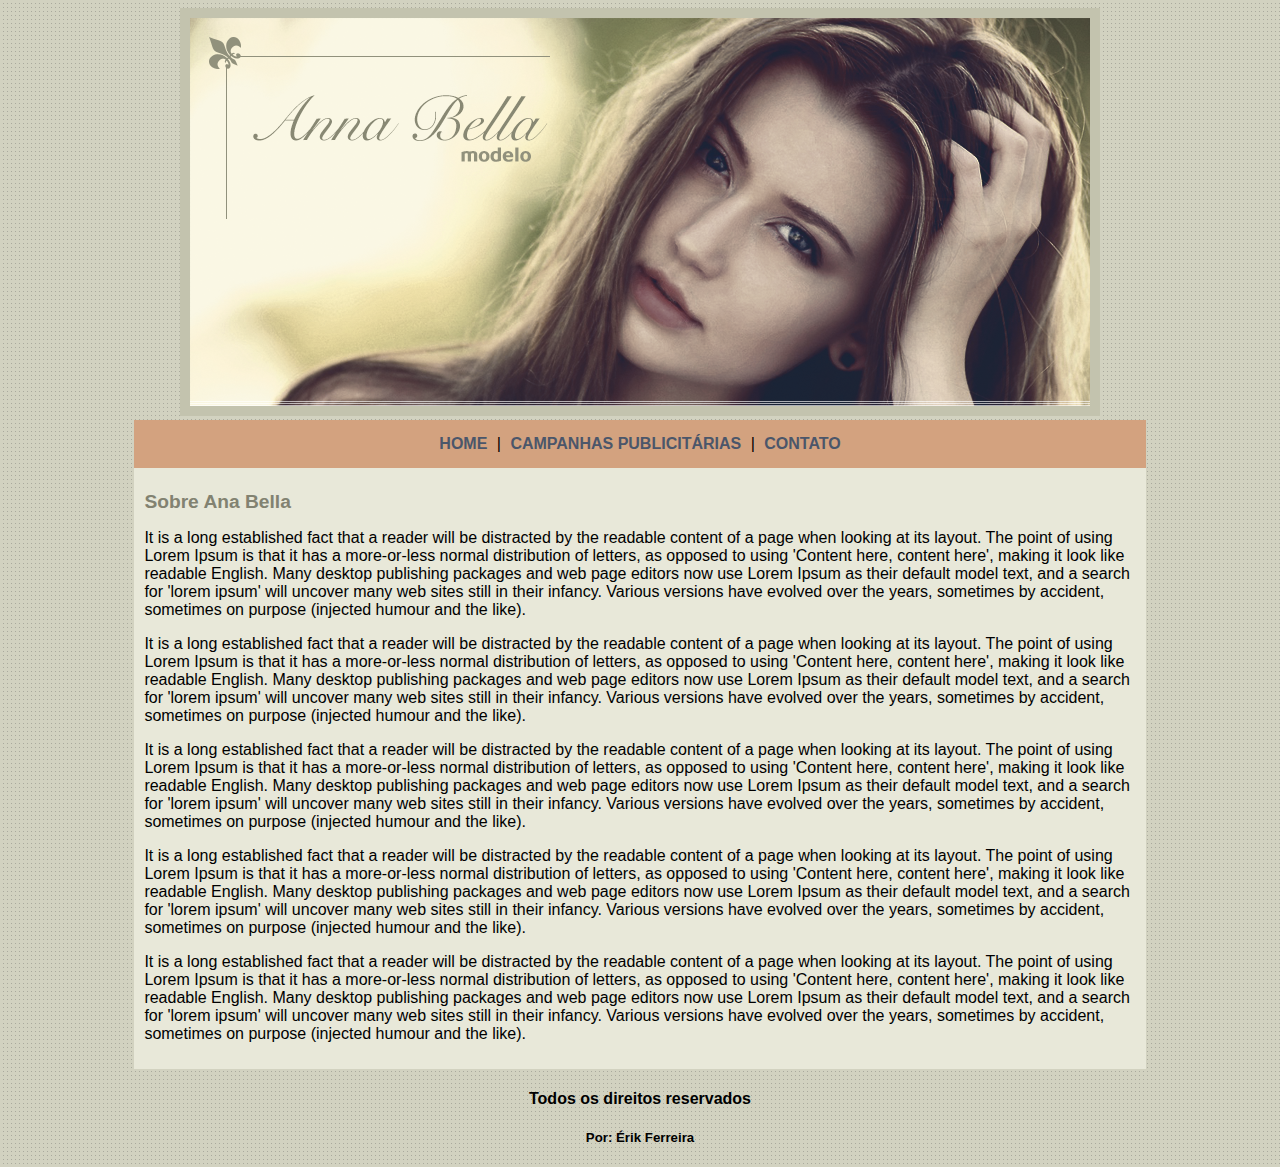
<file: index.html>
<!DOCTYPE html>
<html>
<head>
    <title>Página Principal</title>
    <meta charset="UTF-8">
    <link rel="stylesheet" type="text/css" href="estilos.css">
</head>
<body>

    <div align="center">
        <img src="Arquivos\capa.png" width="900 px" class="img-campanha">
    </div>

    <div id="barra">
        <a href="index.html">HOME</a>  |  
        <a href="campanhas.html">CAMPANHAS PUBLICITÁRIAS</a>  | 
        <a href="contato.html">CONTATO</a>
    </div>
    
    <div class="corpo">
        <h1>Sobre Ana Bella</h1>
        <p>
        It is a long established fact that a reader will be distracted by the readable content of a page when looking at its layout. The point of using Lorem Ipsum is that it has a more-or-less normal distribution of letters, as opposed to using 'Content here, content here', making it look like readable English. Many desktop publishing packages and web page editors now use Lorem Ipsum as their default model text, and a search for 'lorem ipsum' will uncover many web sites still in their infancy. Various versions have evolved over the years, sometimes by accident, sometimes on purpose (injected humour and the like).
        </p>
        <p>
        It is a long established fact that a reader will be distracted by the readable content of a page when looking at its layout. The point of using Lorem Ipsum is that it has a more-or-less normal distribution of letters, as opposed to using 'Content here, content here', making it look like readable English. Many desktop publishing packages and web page editors now use Lorem Ipsum as their default model text, and a search for 'lorem ipsum' will uncover many web sites still in their infancy. Various versions have evolved over the years, sometimes by accident, sometimes on purpose (injected humour and the like).
        </p>
         <p>
         It is a long established fact that a reader will be distracted by the readable content of a page when looking at its layout. The point of using Lorem Ipsum is that it has a more-or-less normal distribution of letters, as opposed to using 'Content here, content here', making it look like readable English. Many desktop publishing packages and web page editors now use Lorem Ipsum as their default model text, and a search for 'lorem ipsum' will uncover many web sites still in their infancy. Various versions have evolved over the years, sometimes by accident, sometimes on purpose (injected humour and the like).
         </p>
         <p>
         It is a long established fact that a reader will be distracted by the readable content of a page when looking at its layout. The point of using Lorem Ipsum is that it has a more-or-less normal distribution of letters, as opposed to using 'Content here, content here', making it look like readable English. Many desktop publishing packages and web page editors now use Lorem Ipsum as their default model text, and a search for 'lorem ipsum' will uncover many web sites still in their infancy. Various versions have evolved over the years, sometimes by accident, sometimes on purpose (injected humour and the like).
         </p>
         <p>
            It is a long established fact that a reader will be distracted by the readable content of a page when looking at its layout. The point of using Lorem Ipsum is that it has a more-or-less normal distribution of letters, as opposed to using 'Content here, content here', making it look like readable English. Many desktop publishing packages and web page editors now use Lorem Ipsum as their default model text, and a search for 'lorem ipsum' will uncover many web sites still in their infancy. Various versions have evolved over the years, sometimes by accident, sometimes on purpose (injected humour and the like).
         </p>
                
    </div>

    <div class="rodape">
        <h4>Todos os direitos reservados</h4>
        <h5>Por: Érik Ferreira</h5>
    </div>

</body>
</html>
</file>
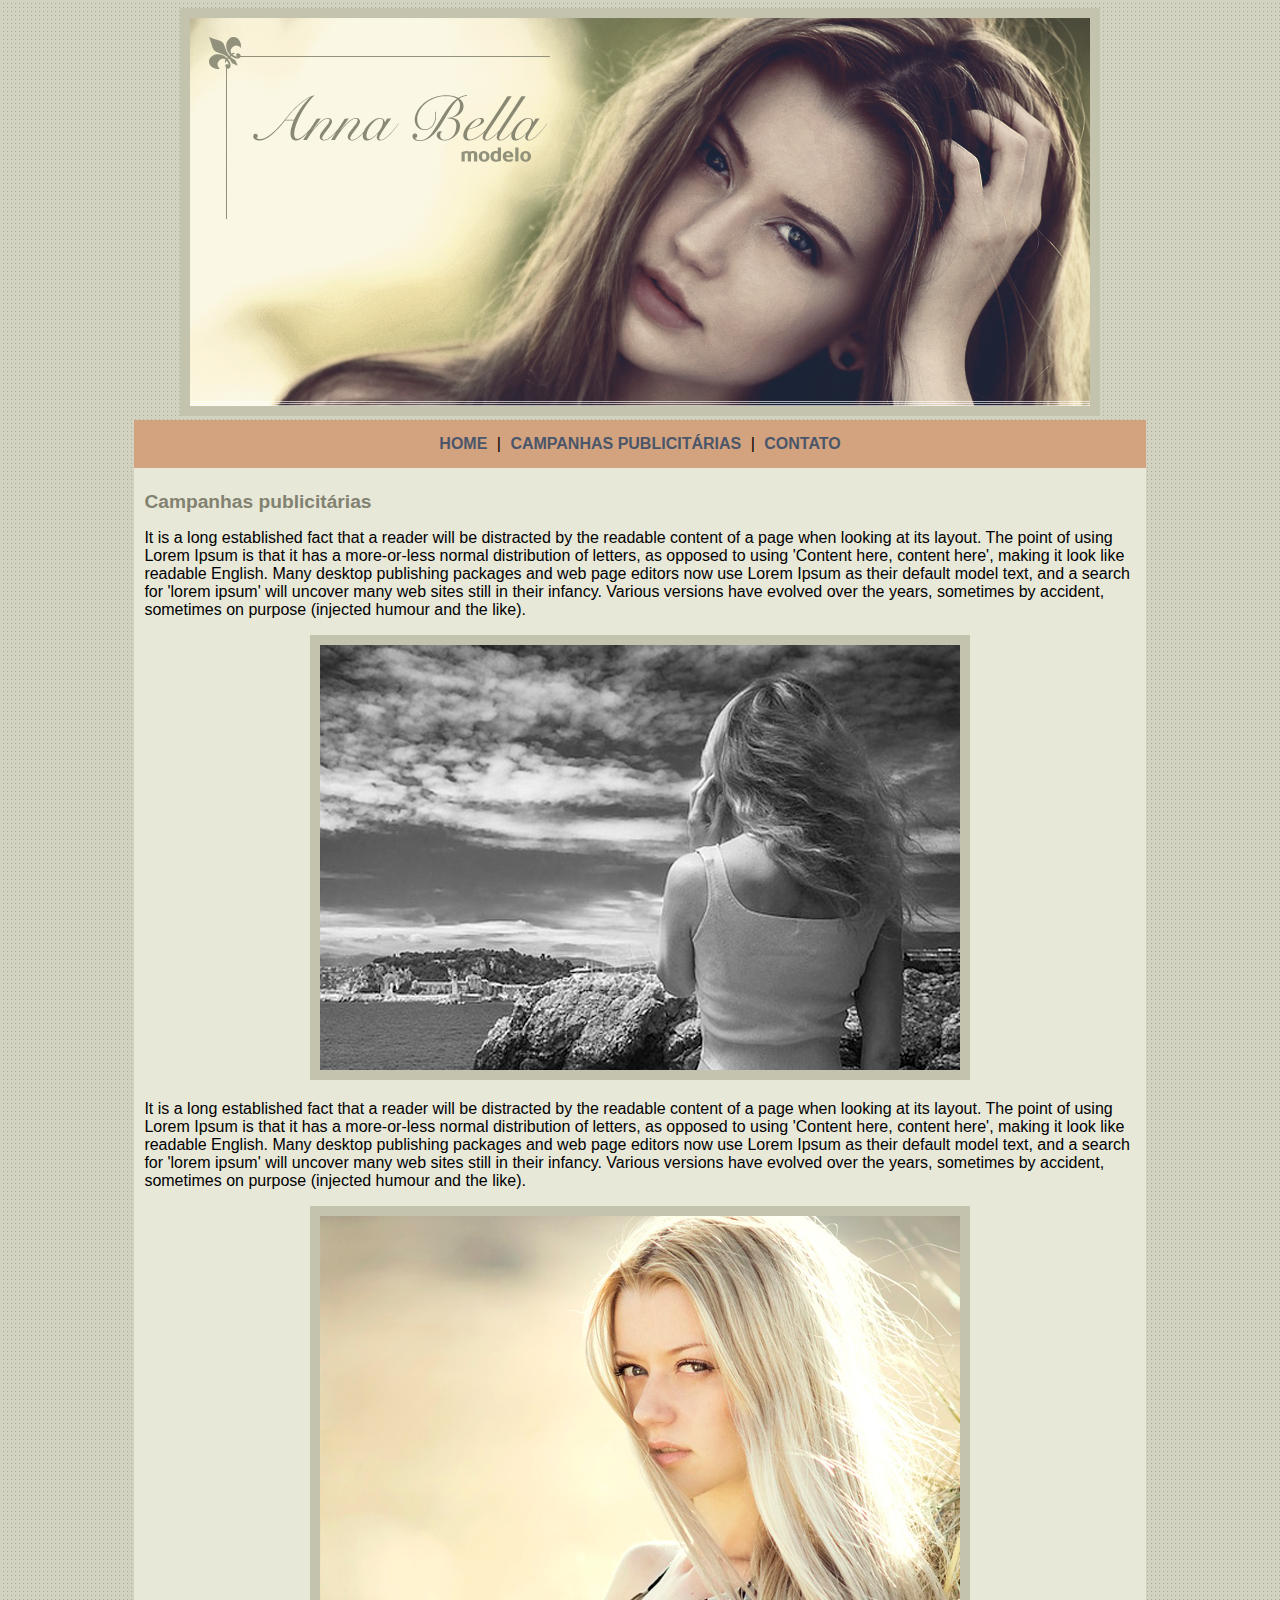
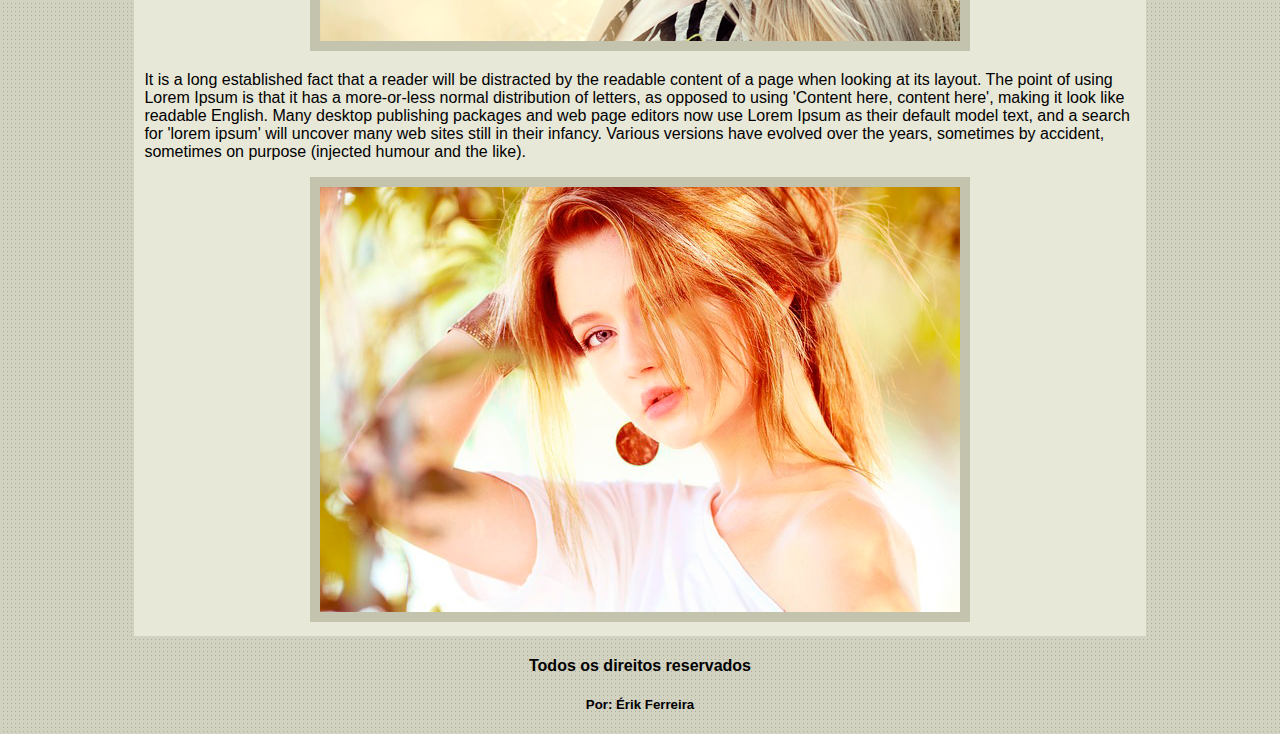
<file: campanhas.html>
<!DOCTYPE html>
<html>
<head>
    <title>Campanhas</title>
    <meta charset="UTF-8">
    <link rel="stylesheet" type="text/css" href="estilos.css">
</head>
<body>
    <div align="center">
        <img src="Arquivos\capa.png" width="900 px" class="img-campanha">
    </div>

    <div id="barra">
        <a href="index.html">HOME</a>  | 
        <a href="campanhas.html">CAMPANHAS PUBLICITÁRIAS</a>  | 
        <a href="contato.html">CONTATO</a>
    </div>
    
    <div class="corpo">
        <h1>Campanhas publicitárias</h1>
        <p>
            It is a long established fact that a reader will be distracted by the readable content of a page when looking at its layout. The point of using Lorem Ipsum is that it has a more-or-less normal distribution of letters, as opposed to using 'Content here, content here', making it look like readable English. Many desktop publishing packages and web page editors now use Lorem Ipsum as their default model text, and a search for 'lorem ipsum' will uncover many web sites still in their infancy. Various versions have evolved over the years, sometimes by accident, sometimes on purpose (injected humour and the like).
        </p>

        <div align="center">
            <img src="Arquivos\foto1.png" class="img-campanha">
        </div>
        <p>
            It is a long established fact that a reader will be distracted by the readable content of a page when looking at its layout. The point of using Lorem Ipsum is that it has a more-or-less normal distribution of letters, as opposed to using 'Content here, content here', making it look like readable English. Many desktop publishing packages and web page editors now use Lorem Ipsum as their default model text, and a search for 'lorem ipsum' will uncover many web sites still in their infancy. Various versions have evolved over the years, sometimes by accident, sometimes on purpose (injected humour and the like).
        </p>

        <div align="center">
            <img src="Arquivos\foto2.png" class="img-campanha">
        </div>

         <p>
            It is a long established fact that a reader will be distracted by the readable content of a page when looking at its layout. The point of using Lorem Ipsum is that it has a more-or-less normal distribution of letters, as opposed to using 'Content here, content here', making it look like readable English. Many desktop publishing packages and web page editors now use Lorem Ipsum as their default model text, and a search for 'lorem ipsum' will uncover many web sites still in their infancy. Various versions have evolved over the years, sometimes by accident, sometimes on purpose (injected humour and the like).
         </p>

         <div align="center">
            <img src="Arquivos\foto3.png" class="img-campanha">
        </div>
        
        </div>

    <div class="rodape">
        <h4>Todos os direitos reservados</h4>
        <h5>Por: Érik Ferreira</h5>
    </div>

</body>
</html>
</file>
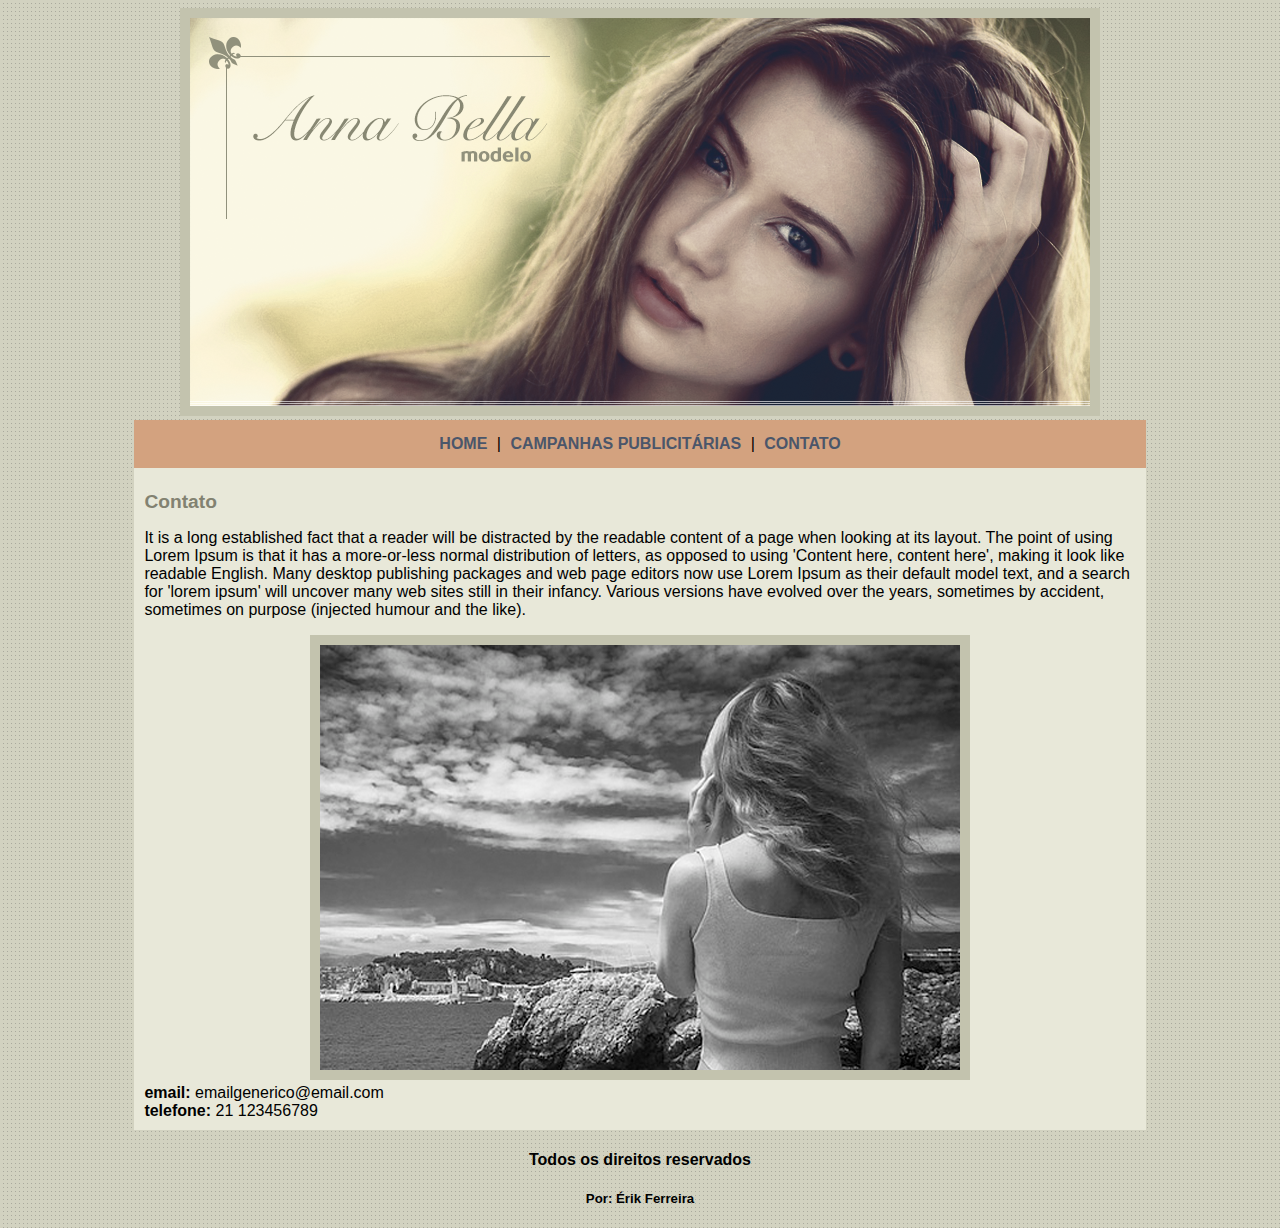
<file: contato.html>
<!DOCTYPE html>
<html>
<head>
    <title>Contato</title>
    <meta charset="UTF-8">
    <link rel="stylesheet" type="text/css" href="estilos.css">
</head>
<body>
    <div align="center">
        <img src="Arquivos\capa.png" width="900 px" class="img-campanha">
    </div>

    <div id="barra">
        <a href="index.html">HOME</a>  | 
        <a href="campanhas.html">CAMPANHAS PUBLICITÁRIAS</a>  | 
        <a href="contato.html">CONTATO</a>
    </div>
    
    <div class="corpo">
        <h1>Contato</h1>
        <p>
        It is a long established fact that a reader will be distracted by the readable content of a page when looking at its layout. The point of using Lorem Ipsum is that it has a more-or-less normal distribution of letters, as opposed to using 'Content here, content here', making it look like readable English. Many desktop publishing packages and web page editors now use Lorem Ipsum as their default model text, and a search for 'lorem ipsum' will uncover many web sites still in their infancy. Various versions have evolved over the years, sometimes by accident, sometimes on purpose (injected humour and the like).
        </p>
        
        <div align="center">
            <img src="Arquivos\foto1.png" class="img-campanha">
        </div>

        <div>
        <strong>email:</strong> emailgenerico@email.com<br>
        <strong>telefone:</strong> 21 123456789
        </div>

    </div>

    <div class="rodape">
        <h4>Todos os direitos reservados</h4>
        <h5>Por: Érik Ferreira</h5>
    </div>

</body>
</html>
</file>
<file: estilos.css>
body{
    background-image: url('Arquivos/fundo.png');
    font-size: 16px;
    font-family: Arial, Helvetica, sans-serif;
}

.op{
    color:#4F4F4F;
    font-size: 25px;
}

#barra{
    background-color: #d3a27f;
    padding: 15px;
    margin-left: 10%;
    margin-right: 10%;
    text-align: center;
    
}

a{
    color: #4b566a;
    text-decoration: none;
    font-weight: bold;
    padding: 5px;
}

.corpo{
    background: #e8e8d9;
    padding: 10px;
    margin-left: 10%;
    margin-right: 10%;
    
}

.rodape {
    text-align: center;
}

h1{
    color: #828271;
    font-size: 1.2em;
}

.img-campanha{
    border: 10px solid #c3c3ae;
}
</file>
